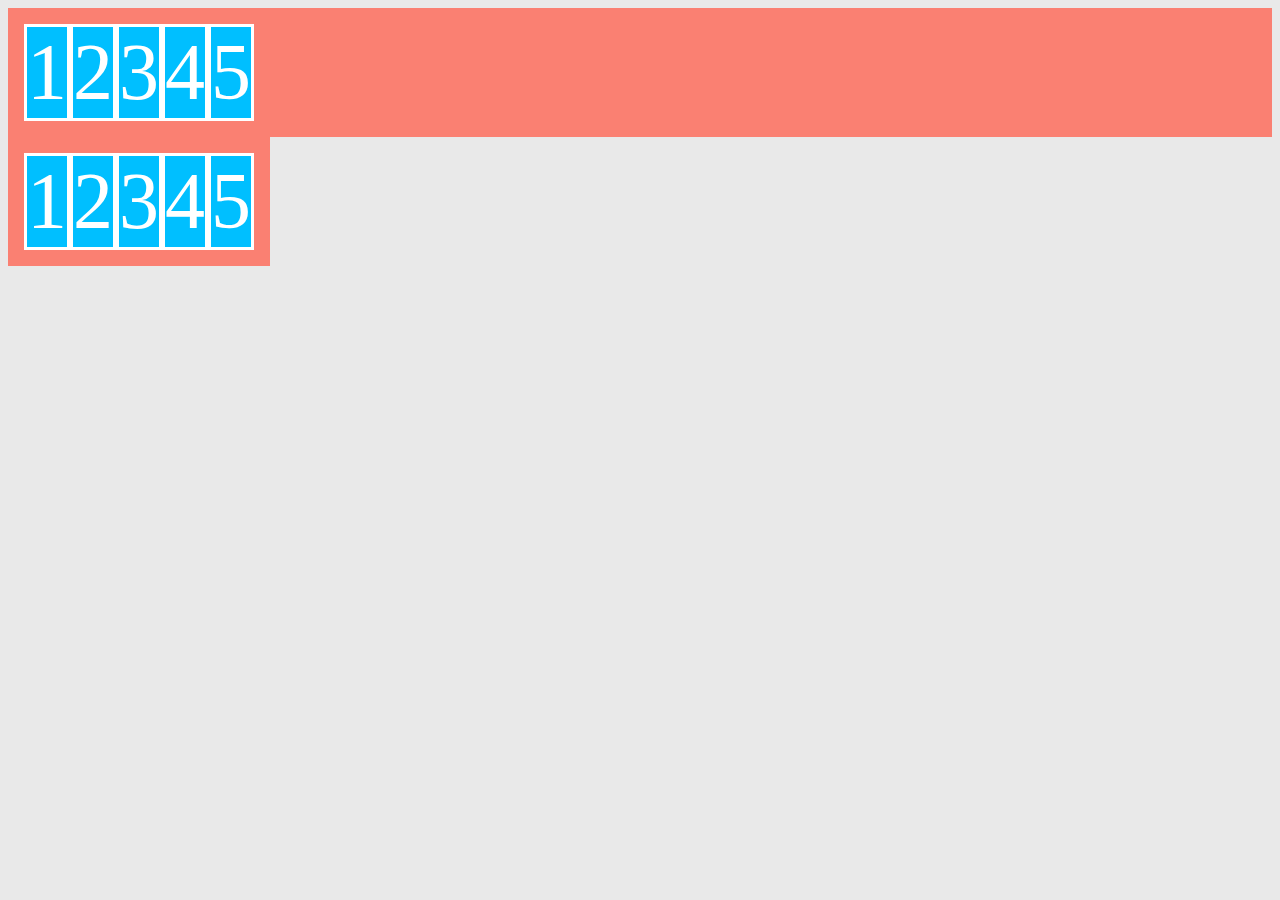
<file: index.html>
<!DOCTYPE html>
<html lang="en">
<head>
	<meta charset="UTF-8">
	<meta name="viewport" content="width=device-width, initial-scale=1.0">
	<meta http-equiv="X-UA-Compatible" content="ie=edge">
	<title>Document</title>
	<link rel="stylesheet" href="https://necolas.github.io/normalize.css/latest/normalize.css">
	<link rel="stylesheet" href="css/main.css">
</head>
<body>
	
	<div class="flex-container flex">
		<div class="flex-item">1</div>
		<div class="flex-item">2</div>
		<div class="flex-item">3</div>
		<div class="flex-item">4</div>
		<div class="flex-item">5</div>
	</div>

	<div class="flex-container inline-flex">
		<div class="flex-item">1</div>
		<div class="flex-item">2</div>
		<div class="flex-item">3</div>
		<div class="flex-item">4</div>
		<div class="flex-item">5</div>
	</div>
	

</body>
</html>
</file>
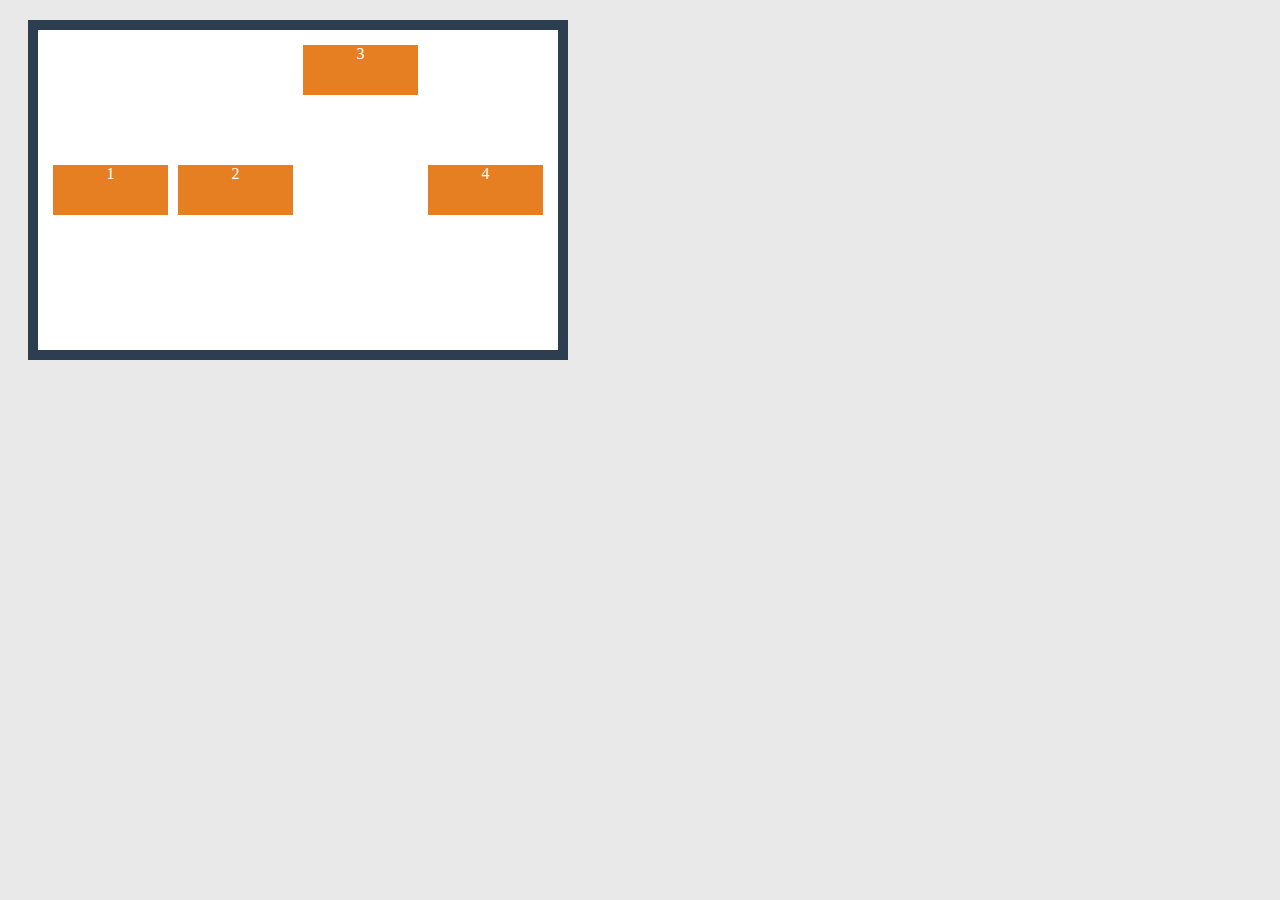
<file: falcon-master.html>
<!DOCTYPE html>
<html lang="en">
<head>
	<meta charset="UTF-8">
	<title>Guía de Flexbox</title>
	<link rel="stylesheet" href="css/main.css">
</head>
<body>
	<div class="contenedor">
		<div class="elemento elemento1">1</div>
		<div class="elemento elemento2">2</div>
		<div class="elemento elemento3">3</div>
		<div class="elemento elemento4">4</div>
	</div>
</body>
</html>

<!-- 
fuente:
https://www.youtube.com/watch?v=F-KCncXMPk0 -
http://falconmasters.com/demos/layout_flexbox/
->
</file>
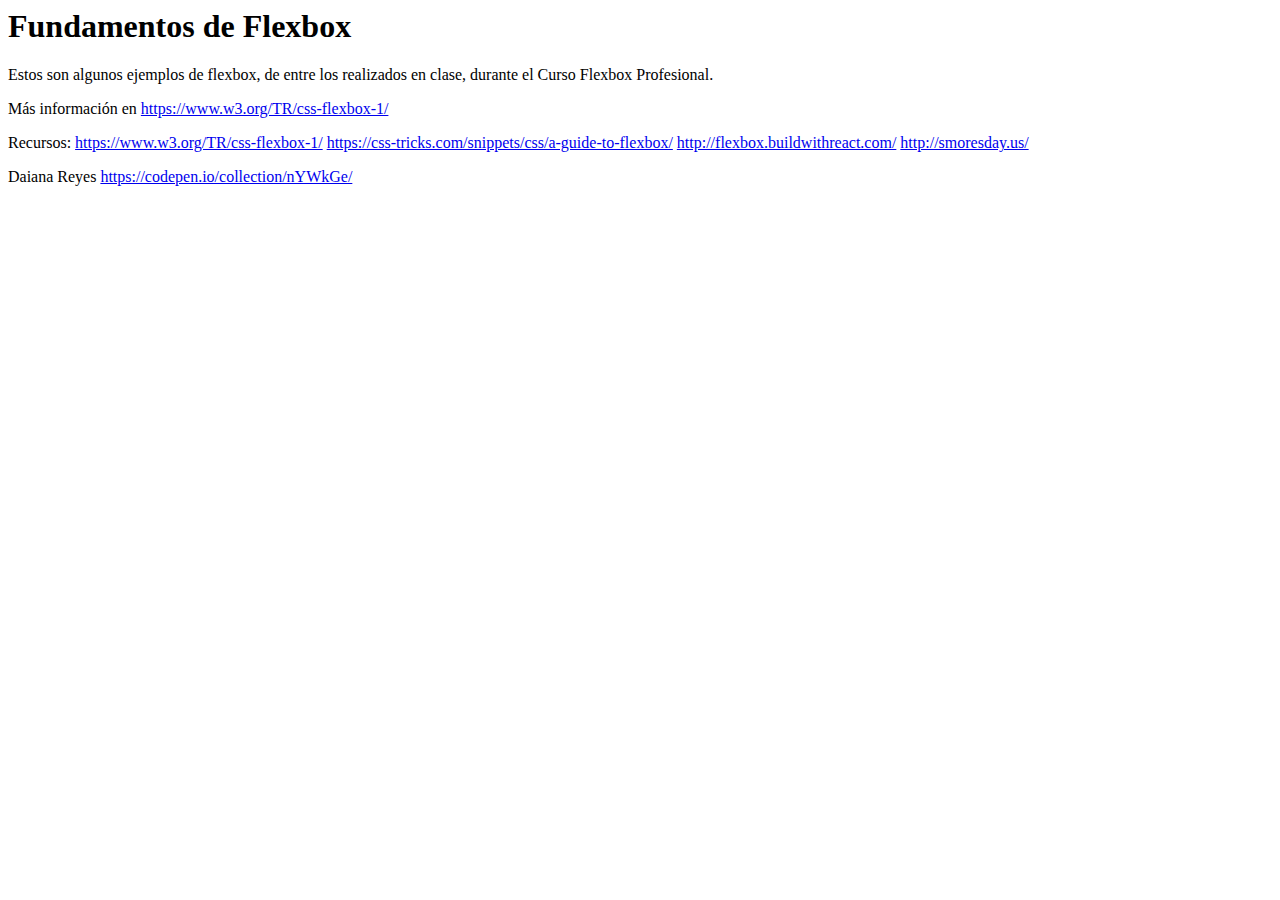
<file: README.html>
<html>
      <head>
        <meta charset="UTF-8">
        <title>README.md</title>
      </head>
      <body>
        <h1 id="fundamentos-de-flexbox">Fundamentos de Flexbox</h1>
<p>Estos son algunos ejemplos de flexbox, de entre los realizados en clase, durante el Curso Flexbox Profesional.</p>
<p>Más información en <a href="https://www.w3.org/TR/css-flexbox-1/">https://www.w3.org/TR/css-flexbox-1/</a></p>
<p>Recursos:
<a href="https://www.w3.org/TR/css-flexbox-1/">https://www.w3.org/TR/css-flexbox-1/</a>
<a href="https://css-tricks.com/snippets/css/a-guide-to-flexbox/">https://css-tricks.com/snippets/css/a-guide-to-flexbox/</a>
<a href="http://flexbox.buildwithreact.com/">http://flexbox.buildwithreact.com/</a>
<a href="http://smoresday.us/">http://smoresday.us/</a></p>
<p>Daiana Reyes
<a href="https://codepen.io/collection/nYWkGe/">https://codepen.io/collection/nYWkGe/</a></p>

      </body>
    </html>
</file>
<file: css/main.css>
.flex-container {
  background: salmon;
  color: white;
  padding: 1em;
}

.flex-container.flex {
  display: -webkit-box;
  display: -webkit-flex;
  display: -ms-flexbox;
  display: flex;
}

.flex-container.inline-flex {
  display: -webkit-inline-box;
  display: -webkit-inline-flex;
  display: -ms-inline-flexbox;
  display: inline-flex;
}

.flex-item {
  font-size: 5em;
  background-color: deepskyblue;
  border: 3px solid;
}

/* Flexbox with falconmaster */
body {
  background: #e9e9e9;
}

.contenedor {
  width: 500px;
  height: 300px;
  background: #fff;
  padding: 10px;
  border: 10px solid #2c3e50;
  margin: 20px;
  display: -webkit-box;
  display: -webkit-flex;
  display: -ms-flexbox;
  display: flex;
  -webkit-box-orient: horizontal;
  -webkit-box-direction: normal;
  -webkit-flex-direction: row;
  -ms-flex-direction: row;
  flex-direction: row;
  -webkit-flex-wrap: nowrap;
  -ms-flex-wrap: nowrap;
  flex-wrap: nowrap;
  -webkit-box-pack: center;
  -webkit-justify-content: center;
  -ms-flex-pack: center;
  justify-content: center;
  -webkit-box-align: center;
  -webkit-align-items: center;
  -ms-flex-align: center;
  align-items: center;
}

.elemento {
  -webkit-box-flex: 1;
  -webkit-flex: 1;
  -ms-flex: 1;
  flex: 1;
  -webkit-flex-basis: 50px;
  -ms-flex-preferred-size: 50px;
  flex-basis: 50px;
  color: #fff;
  margin: 5px;
  height: 50px;
  background: #e67e22;
  text-align: center;
}

.elemento3 {
  -webkit-align-self: flex-start;
  -ms-flex-item-align: start;
  align-self: flex-start;
}

/*
.elemento1 {
  order:3;
}
.elemento2 {
  order:4;
}
.elemento3 {
  order:1;
}
.elemento4 {
  order:2;
}*/
</file>
